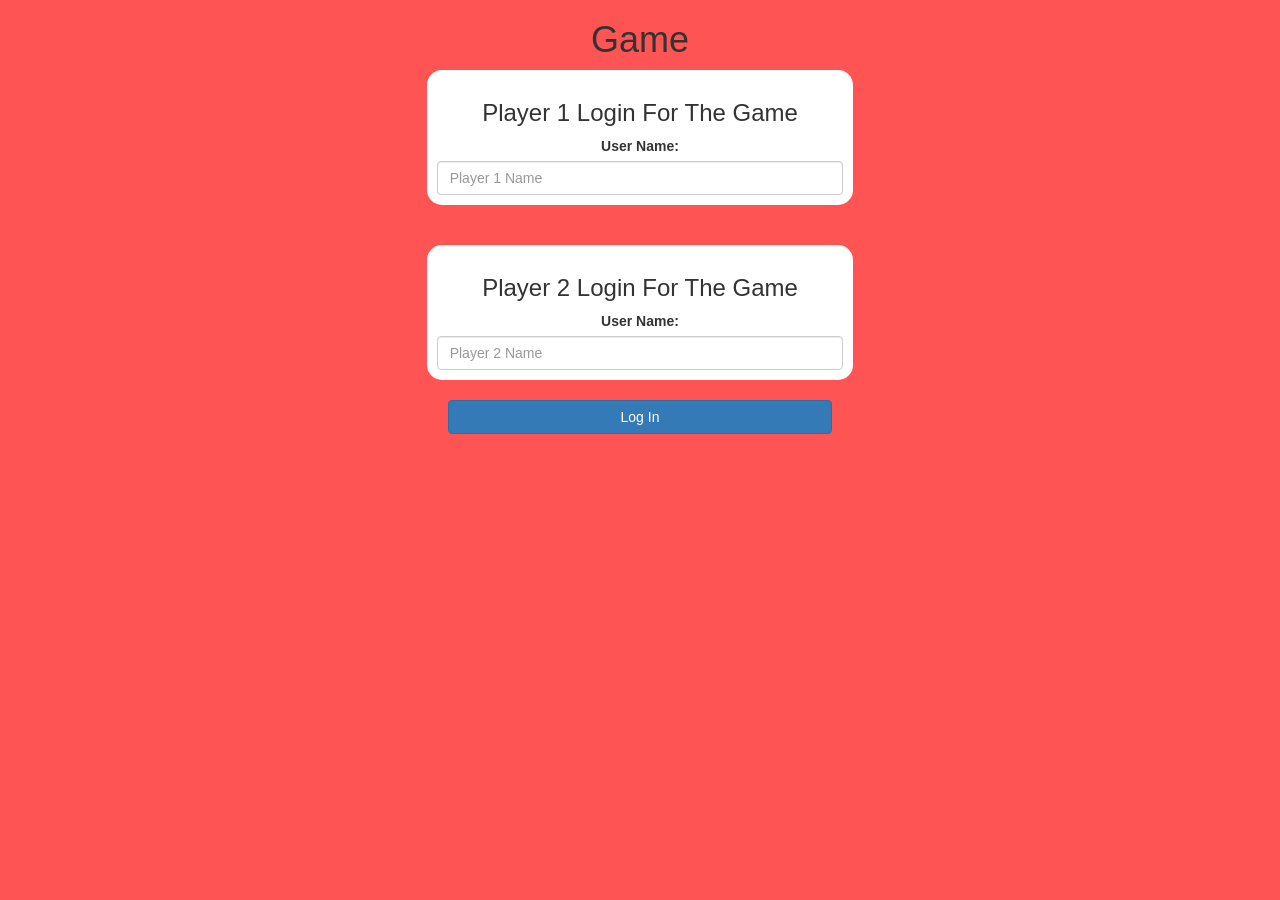
<file: index.html>
<!DOCTYPE html>
<html>
<head>
	<title>Math Quiz</title>

<meta name="viewport" content="width=device-width, initial-scale=1">
<link rel="stylesheet" href="https://maxcdn.bootstrapcdn.com/bootstrap/3.4.0/css/bootstrap.min.css">
<script src="https://ajax.googleapis.com/ajax/libs/jquery/3.4.1/jquery.min.js"></script>
<script src="https://maxcdn.bootstrapcdn.com/bootstrap/3.4.0/js/bootstrap.min.js"></script>

<link rel="stylesheet" type="text/css" href="style.css">

<script src="main.js"></script>
</head>

<body>
<center>
	<h1> Game</h1>
	<div class="col-lg-4 col-sm-8 col-xs-11 col-md-4 login_div1">
		<h3>
			Player 1 Login For The Game
		</h3>
		<label>
			User Name:
		</label>
		<input type="text" id="player1_name_input" placeholder="Player 1 Name" class="form-control">
	</div>
	<br>
	<br>
	<div class="col-lg-4 col-sm-8 col-xs-11 col-md-4 login_div1">
		<h3>
			Player 2 Login For The Game
		</h3>
		<label>
			User Name:
		</label>
		<input type="text" id="player2_name_input" placeholder="Player 2 Name" class="form-control">
	</div>
	<br>
	<button class="btn btn-primary" style="width:30%" onclick="LogIn()">Log In</button>
</center>
</body>
</html>
</file>
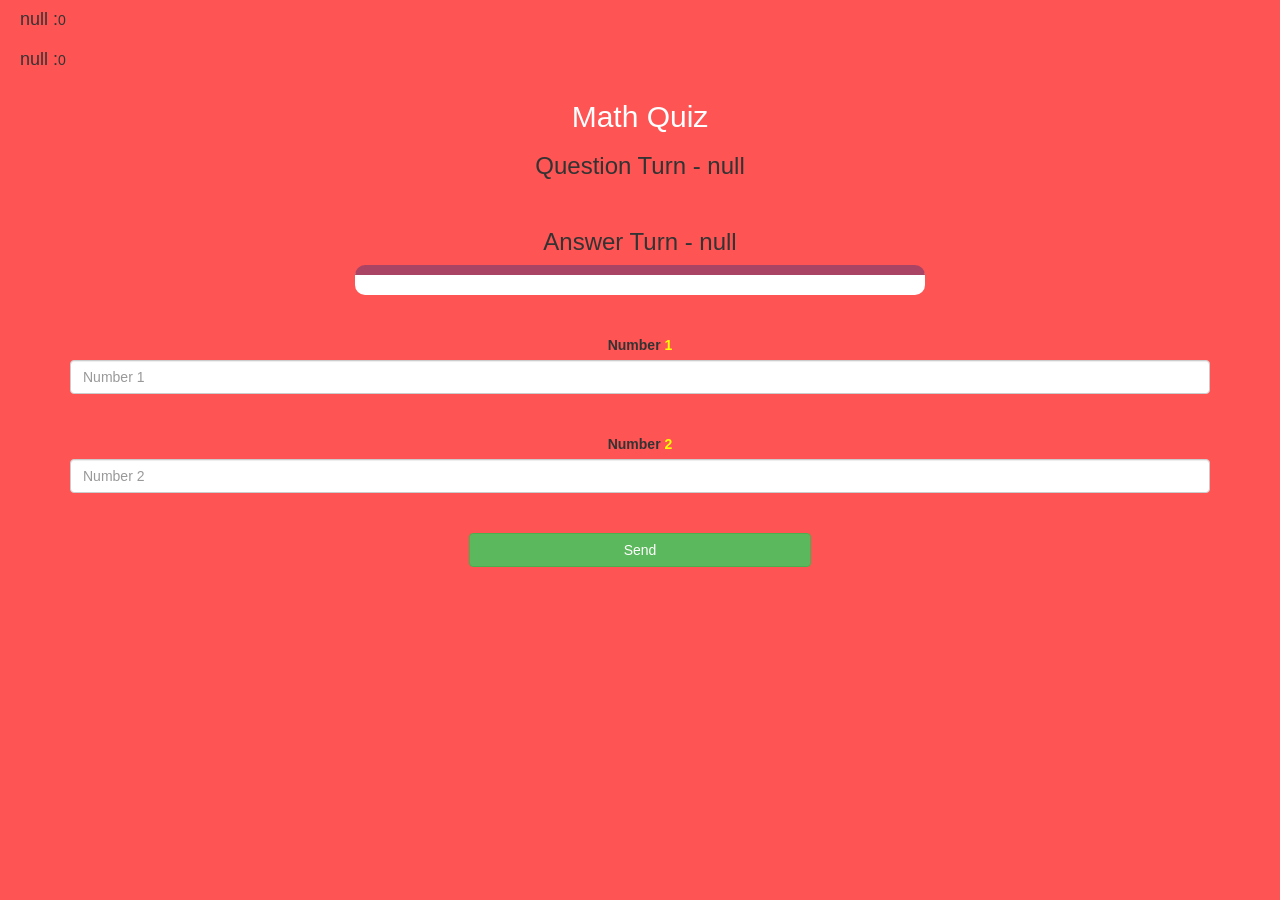
<file: second.html>
<!DOCTYPE html>
<html>
<head>
	<title>Guess The Word</title>

<meta name="viewport" content="width=device-width, initial-scale=1">
<link rel="stylesheet" href="https://maxcdn.bootstrapcdn.com/bootstrap/3.4.0/css/bootstrap.min.css">
<script src="https://ajax.googleapis.com/ajax/libs/jquery/3.4.1/jquery.min.js"></script>
<script src="https://maxcdn.bootstrapcdn.com/bootstrap/3.4.0/js/bootstrap.min.js"></script>

<link rel="stylesheet" type="text/css" href="style.css">
</head>
<body>
<h4 id="player1_name"></h4><span id="player1_score"></span>
<br>
<h4 id="player2_name"></h4><span id="player2_score"></span>
<br>
<div class="container">
	<center>
        <h2 style="color: white;">Math Quiz</h2>
<h3 id="player_question"></h3>
<br>
<h3 id="player_answer"></h3>
<div id="output" class="col-lg-6">
</div>


		<br>
		<br>

		<label> Number <b style="color: yellow">1</b></label>
	<input type="text" id="Number_1" class="form-control" placeholder="Number 1">
    <br>
    <br>
    <label> Number <b style="color: yellow">2</b></label>
	<input type="text" id="Number_2" class="form-control" placeholder="Number 2">
    <br>
    <br>
	<button onclick="send()" class="btn btn-success	"style="width:30%;"> Send</button>
		<br>

	</center>
</div>

<script src="second.js"></script>
</body>
</html>
</file>
<file: style.css>
body
{
    background:rgba(255, 0, 0, 0.671);
}

	.login_div1 , .login_div2
	{
		background: white;
		padding: 10px;
		float: none;
		border-radius: 15px;
	}


#player1_name , #player2_name
{
	display: inline-block;
	margin-left: 20px;
}
#word
{
	width: 60%;
}
#word_display
{
	letter-spacing: 5px;
}
#output
{
background: white;
border-radius: 10px;
border-top: 10px solid #AA4465;
padding: 10px;
float: none;
text-align: left;
}
</file>
